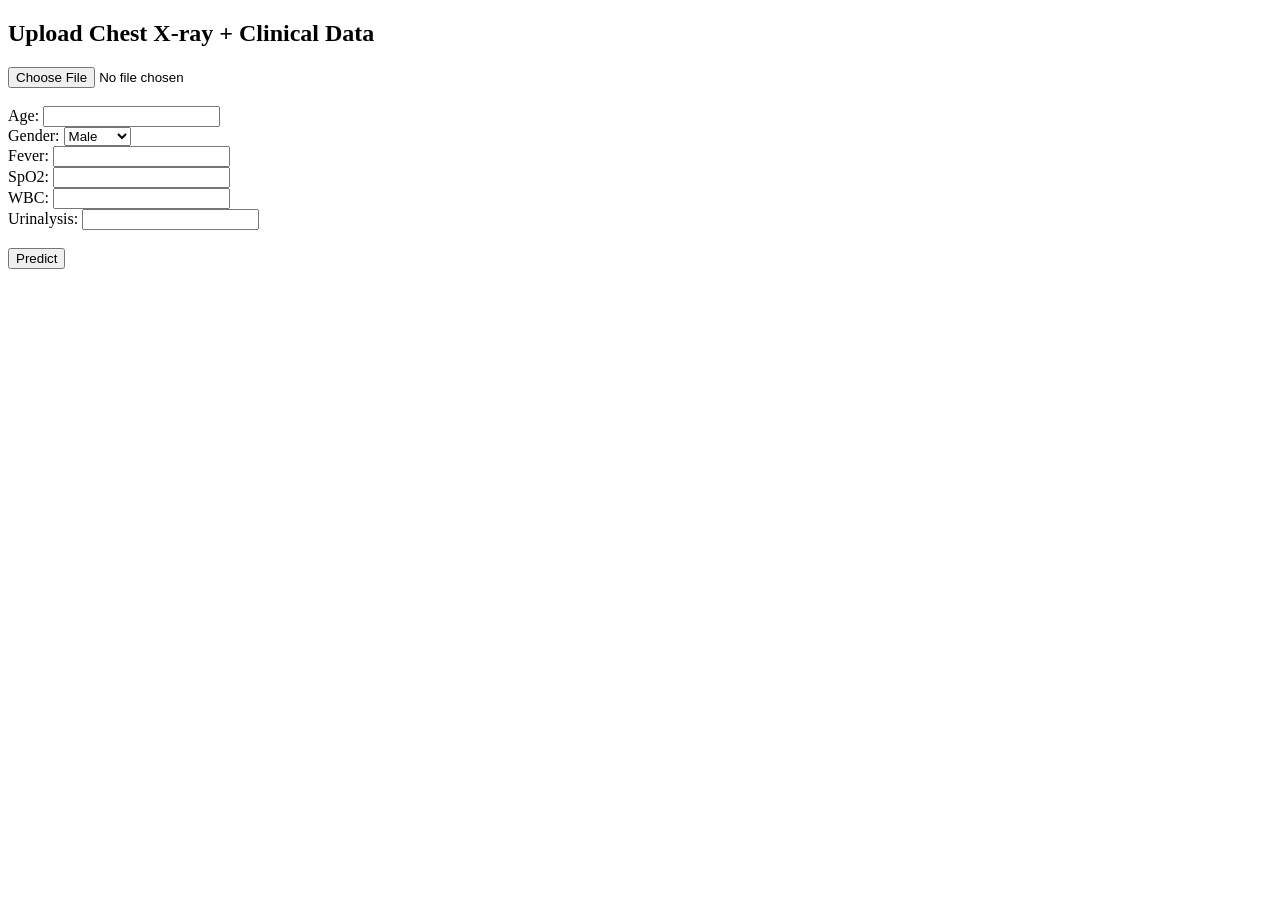
<file: clinical.html>
<!DOCTYPE html>
<html>
<head>
<title>Clinical Prediction</title>
</head>

<body>

<h2>Upload Chest X-ray + Clinical Data</h2>

<form action="/predict" method="post" enctype="multipart/form-data">

<input type="file" name="image" required><br><br>

Age: <input type="number" name="age" required><br>

Gender:
<select name="gender">
<option value="M">Male</option>
<option value="F">Female</option>
</select><br>

Fever: <input type="number" name="fever" required><br>
SpO2: <input type="number" name="spo2" required><br>
WBC: <input type="number" name="wbc" required><br>
Urinalysis: <input type="number" name="urinalysis" required><br><br>

<button type="submit">Predict</button>

</form>

</body>
</html>
</file>
